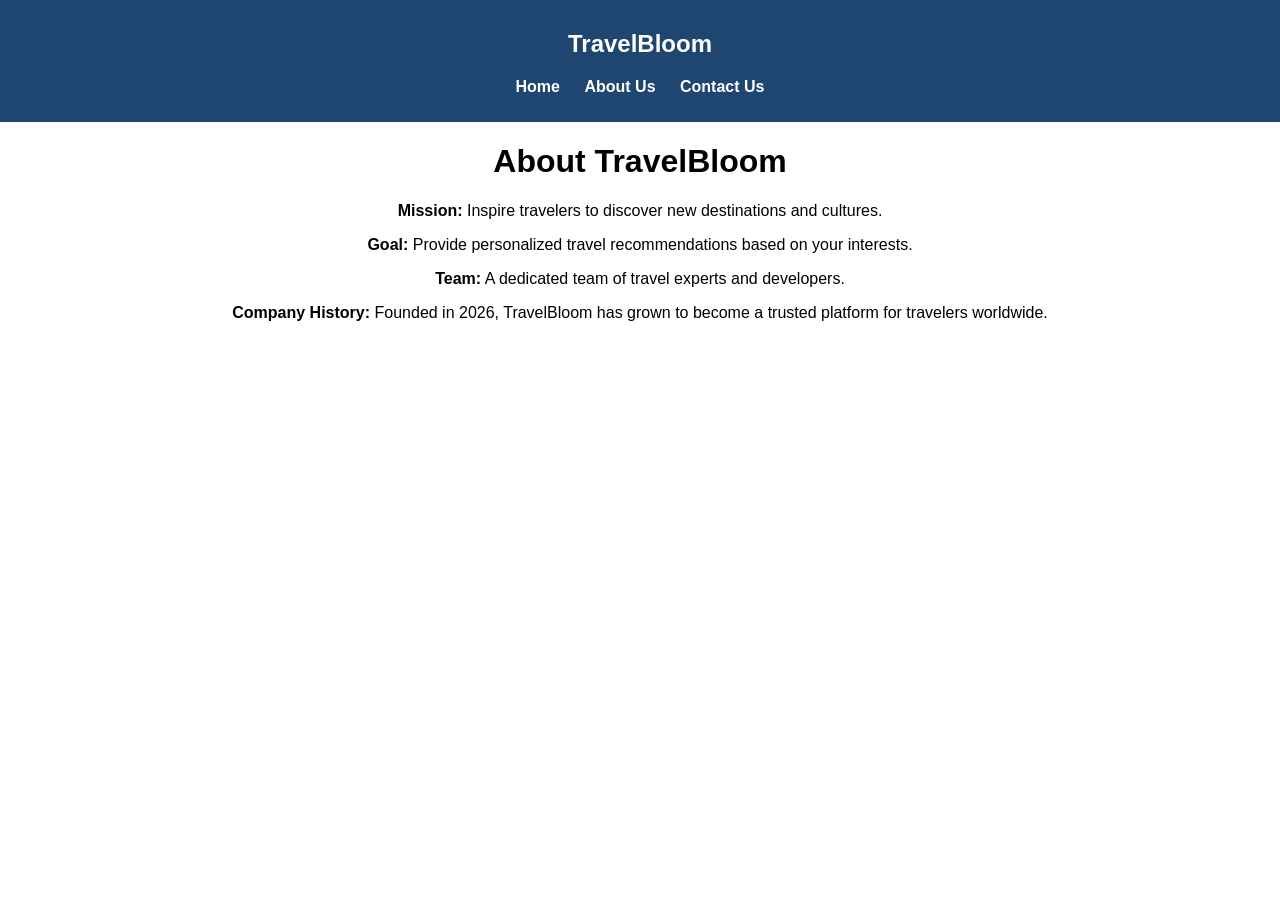
<file: about.html>
<!DOCTYPE html>
<html lang="en">

<head>
    <meta charset="UTF-8">
    <title>TravelBloom - About Us</title>
    <link rel="stylesheet" href="style.css">
</head>

<body>

    <nav>
        <h2>TravelBloom</h2>
        <ul>
            <li><a href="index.html">Home</a></li>
            <li><a href="about.html">About Us</a></li>
            <li><a href="contact.html">Contact Us</a></li>
        </ul>
    </nav>

    <h1>About TravelBloom</h1>
    <p><b>Mission:</b> Inspire travelers to discover new destinations and cultures.</p>
    <p><b>Goal:</b> Provide personalized travel recommendations based on your interests.</p>
    <p><b>Team:</b> A dedicated team of travel experts and developers.</p>
    <p><b>Company History:</b> Founded in 2026, TravelBloom has grown to become a trusted platform for travelers
        worldwide.</p>

</body>
</file>
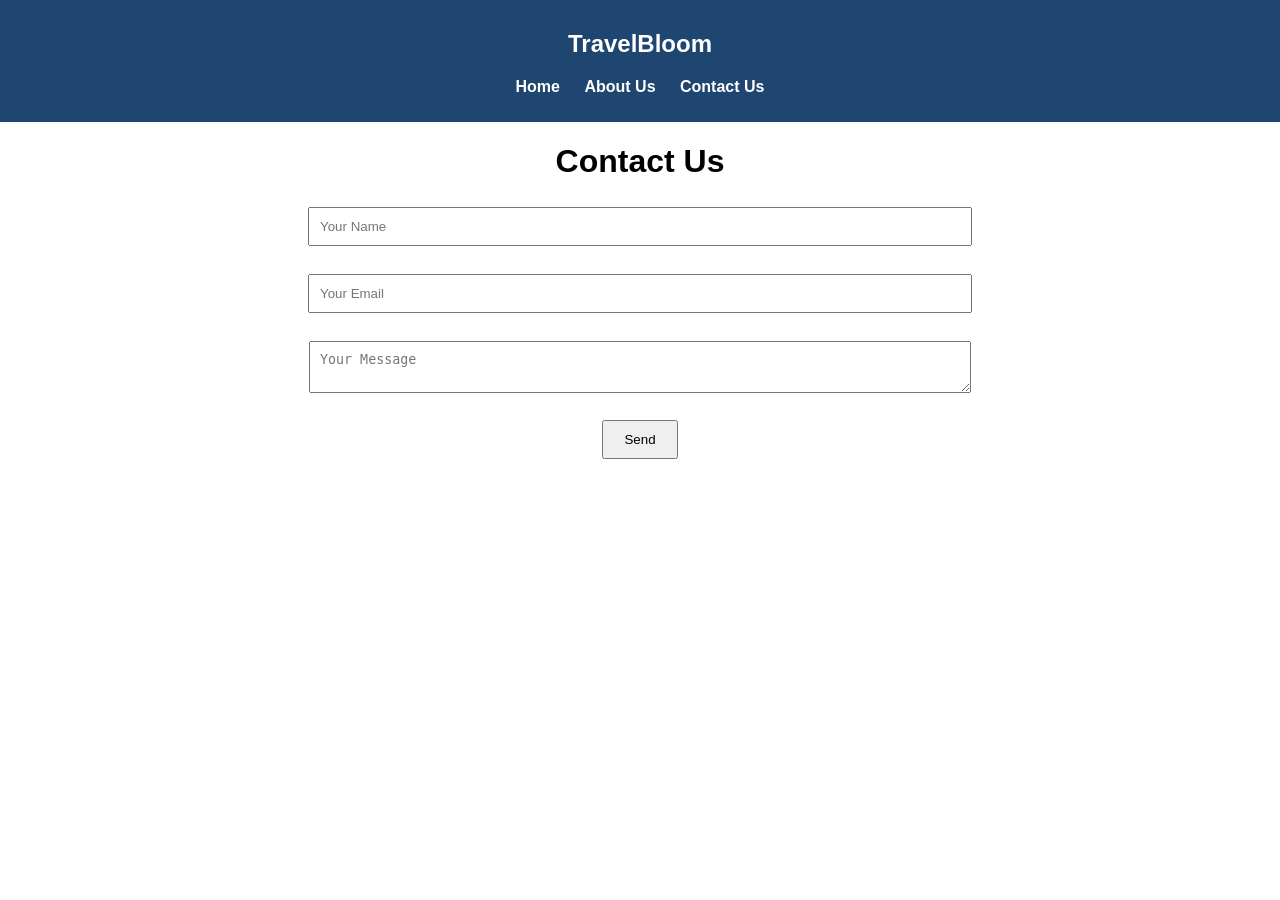
<file: contact.html>
<!DOCTYPE html>
<html lang="en">

<head>
    <meta charset="UTF-8">
    <title>TravelBloom - Contact Us</title>
    <link rel="stylesheet" href="style.css">
</head>

<body>

    <nav>
        <h2>TravelBloom</h2>
        <ul>
            <li><a href="index.html">Home</a></li>
            <li><a href="about.html">About Us</a></li>
            <li><a href="contact.html">Contact Us</a></li>
        </ul>
    </nav>

    <h1>Contact Us</h1>

    <form onsubmit="submitForm(event)">
        <input type="text" placeholder="Your Name" required><br><br>
        <input type="email" placeholder="Your Email" required><br><br>
        <textarea placeholder="Your Message"></textarea><br><br>
        <button type="submit">Send</button>
    </form>

    <p id="msg"></p>

    <script src="script.js"></script>
</body>

</html>
</file>
<file: style.css>
body {
    font-family: Arial, sans-serif;
    text-align: center;
    margin: 0;
    padding: 0;
}

nav {
    background: #1e4670;
    color: white;
    padding: 10px;
}

nav ul {
    list-style: none;
    padding: 0;
}

nav li {
    display: inline;
    margin: 10px;
}

nav a {
    color: white;
    text-decoration: none;
    font-weight: bold;
}

.hero {
    height: 400px;
    background-size: cover;
    background-position: center;
    display: flex;
    justify-content: center;
    align-items: center;
    color: white;
}

.hero-content {
    background: rgba(0, 0, 0, 0.5);
    padding: 20px;
    border-radius: 10px;
}

.hero button {
    padding: 10px 20px;
    font-size: 16px;
    cursor: pointer;
    margin-top: 10px;
}

.social-icons img {
    width: 30px;
    margin: 5px;
}

.search-container {
    margin: 20px 0;
}

input,
textarea {
    width: 50%;
    padding: 10px;
    margin: 5px 0;
}

button {
    padding: 10px 20px;
    cursor: pointer;
}

img.result-img {
    width: 300px;
    height: 200px;
    margin: 10px;
}
</file>
